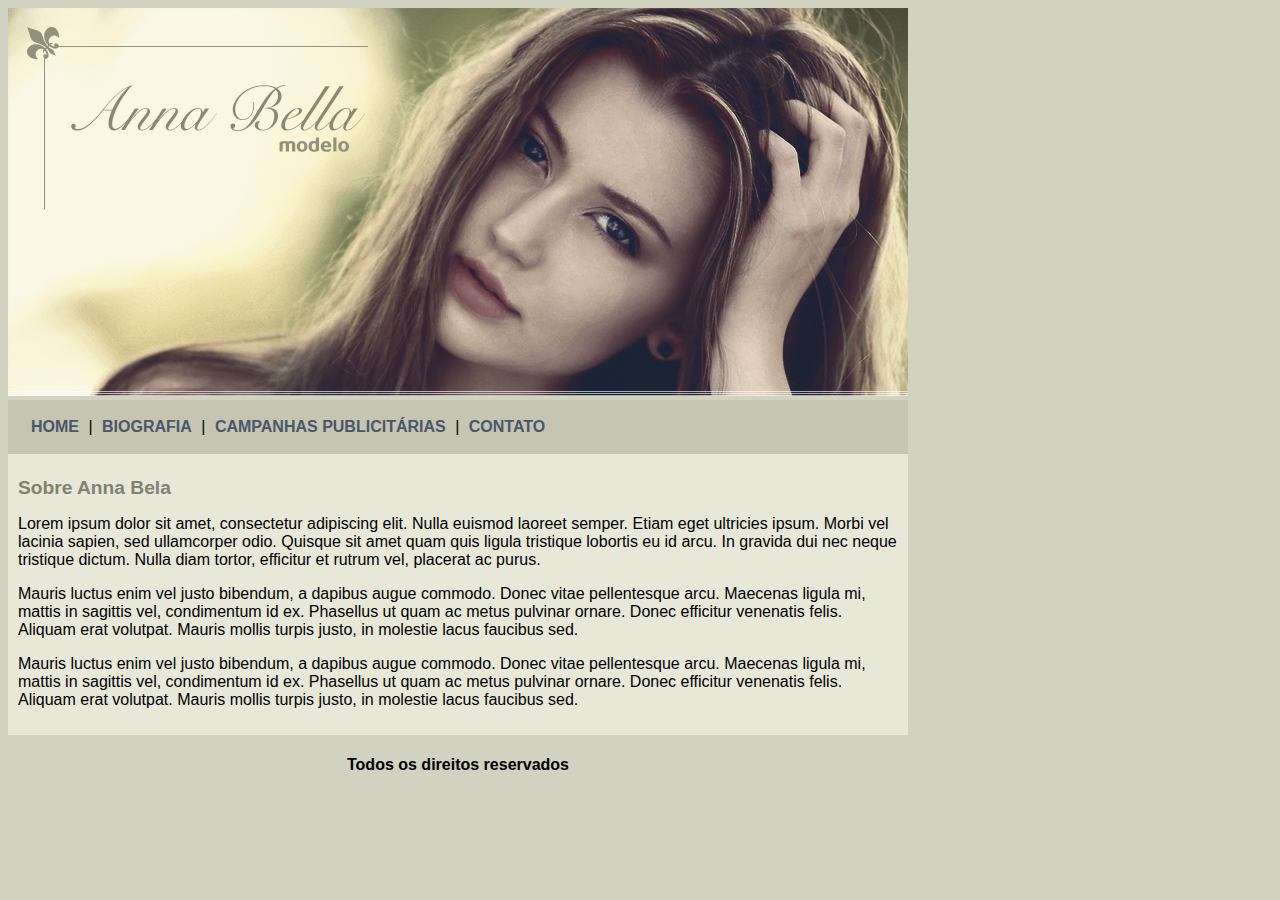
<file: index.html>
<!DOCTYPE html>
<html>
	<head>
		<meta charset="utf-8">
		<title>Anna Bela Oficial</title>
		<link rel="stylesheet" type="text/css" href="estilo-anabele.css">

	</head>
	<body>
		<div id="principal">
			<img src="capa.png">
				<div id="menu">
					<a href="index.html">HOME</a> |
					<a href="biografia.html">BIOGRAFIA</a> |
					<a href="campanhas-publicitarias.html">CAMPANHAS PUBLICITÁRIAS</a> |
					<a href="contato.html">CONTATO</a> 
				</div>
				<div id="conteudo">
					<h1>Sobre Anna Bela</h1><!-- Inicio do Conteúdo-->
					<p>
						Lorem ipsum dolor sit amet, consectetur adipiscing elit. Nulla euismod laoreet semper. Etiam eget ultricies ipsum. Morbi vel lacinia sapien, sed ullamcorper odio. Quisque sit amet quam quis ligula tristique lobortis eu id arcu. In gravida dui nec neque tristique dictum. Nulla diam tortor, efficitur et rutrum vel, placerat ac purus.
					</p>
					<p> 
						Mauris luctus enim vel justo bibendum, a dapibus augue commodo. Donec vitae pellentesque arcu. Maecenas ligula mi, mattis in sagittis vel, condimentum id ex. Phasellus ut quam ac metus pulvinar ornare. Donec efficitur venenatis felis. Aliquam erat volutpat. Mauris mollis turpis justo, in molestie lacus faucibus sed.
					</p>
					<p> 
						Mauris luctus enim vel justo bibendum, a dapibus augue commodo. Donec vitae pellentesque arcu. Maecenas ligula mi, mattis in sagittis vel, condimentum id ex. Phasellus ut quam ac metus pulvinar ornare. Donec efficitur venenatis felis. Aliquam erat volutpat. Mauris mollis turpis justo, in molestie lacus faucibus sed.
					</p>
					
				</div><!-- Fim do conteudo-->
				<div id="rodape">
					<h4 class="centralizar">Todos os direitos reservados</h4>
				</div>
		</div>
	</body>
</html>
</file>
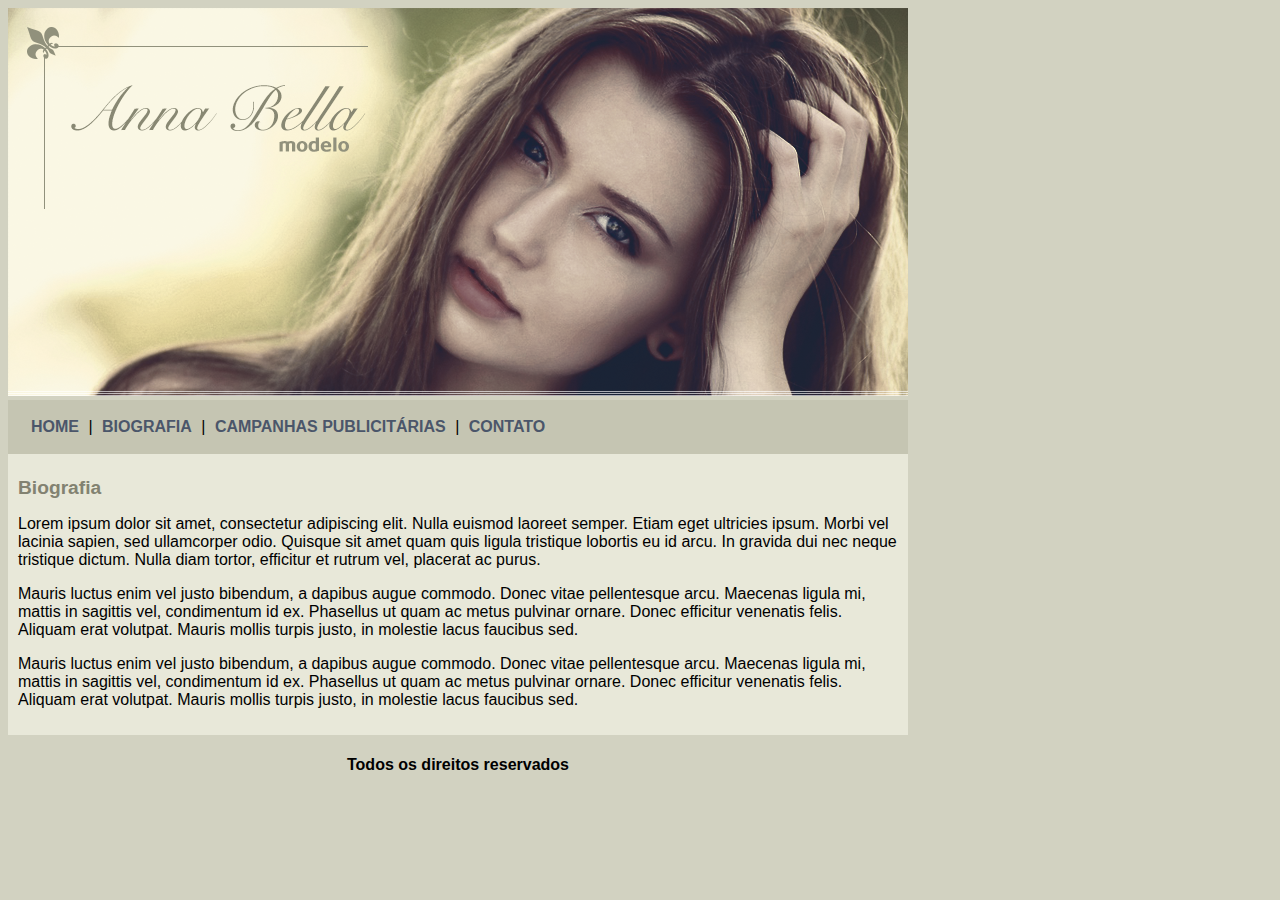
<file: biografia.html>
<!DOCTYPE html>
<html>
	<head>
		<meta charset="utf-8">
		<title>Anna Bela Biografia</title>
		<link rel="stylesheet" type="text/css" href="estilo-anabele.css">

	</head>
	<body>
		<div id="principal">
			<img src="capa.png">
				<div id="menu">
					<a href="index.html">HOME</a> |
					<a href="biografia.html">BIOGRAFIA</a> |
					<a href="campanhas-publicitarias.html">CAMPANHAS PUBLICITÁRIAS</a> |
					<a href="contato.html">CONTATO</a> 
				</div>
				<div id="conteudo">
					<h1>Biografia</h1><!-- Inicio do Conteúdo-->
					<p>
						Lorem ipsum dolor sit amet, consectetur adipiscing elit. Nulla euismod laoreet semper. Etiam eget ultricies ipsum. Morbi vel lacinia sapien, sed ullamcorper odio. Quisque sit amet quam quis ligula tristique lobortis eu id arcu. In gravida dui nec neque tristique dictum. Nulla diam tortor, efficitur et rutrum vel, placerat ac purus.
					</p>
					<p> 
						Mauris luctus enim vel justo bibendum, a dapibus augue commodo. Donec vitae pellentesque arcu. Maecenas ligula mi, mattis in sagittis vel, condimentum id ex. Phasellus ut quam ac metus pulvinar ornare. Donec efficitur venenatis felis. Aliquam erat volutpat. Mauris mollis turpis justo, in molestie lacus faucibus sed.
					</p>
					<p> 
						Mauris luctus enim vel justo bibendum, a dapibus augue commodo. Donec vitae pellentesque arcu. Maecenas ligula mi, mattis in sagittis vel, condimentum id ex. Phasellus ut quam ac metus pulvinar ornare. Donec efficitur venenatis felis. Aliquam erat volutpat. Mauris mollis turpis justo, in molestie lacus faucibus sed.
					</p>
					
				</div><!-- Fim do conteudo-->
				<div id="rodape">
					<h4 class="centralizar">Todos os direitos reservados</h4>
				</div>
		</div>
	</body>
</html>
</file>
<file: estilo-anabele.css>
body{
	background:#d2d2c1 url('C:/Users/mathe/Desktop/Dev Web/CSS/Projeto Anabele/fundo.png');
	font: 16px Arial, Helvetica, sans-serif; 
}

#principal{
	width: 900px;
}
#menu{
	background: #c5c5b2;
	padding: 18px;
}
#conteudo{
	background:#e8e8d9;
	padding: 10px;
}
a{
	color: 	#4b566a;
	text-decoration: none;
	font-weight: bold;
	padding: 5px;
}
.centralizar{
	text-align: center;
}
h1{
	color: #828271;
	font-size: 1.2em;
}
.img-campanha{
	border: 10px solid #c3c3ae;
}
</file>
